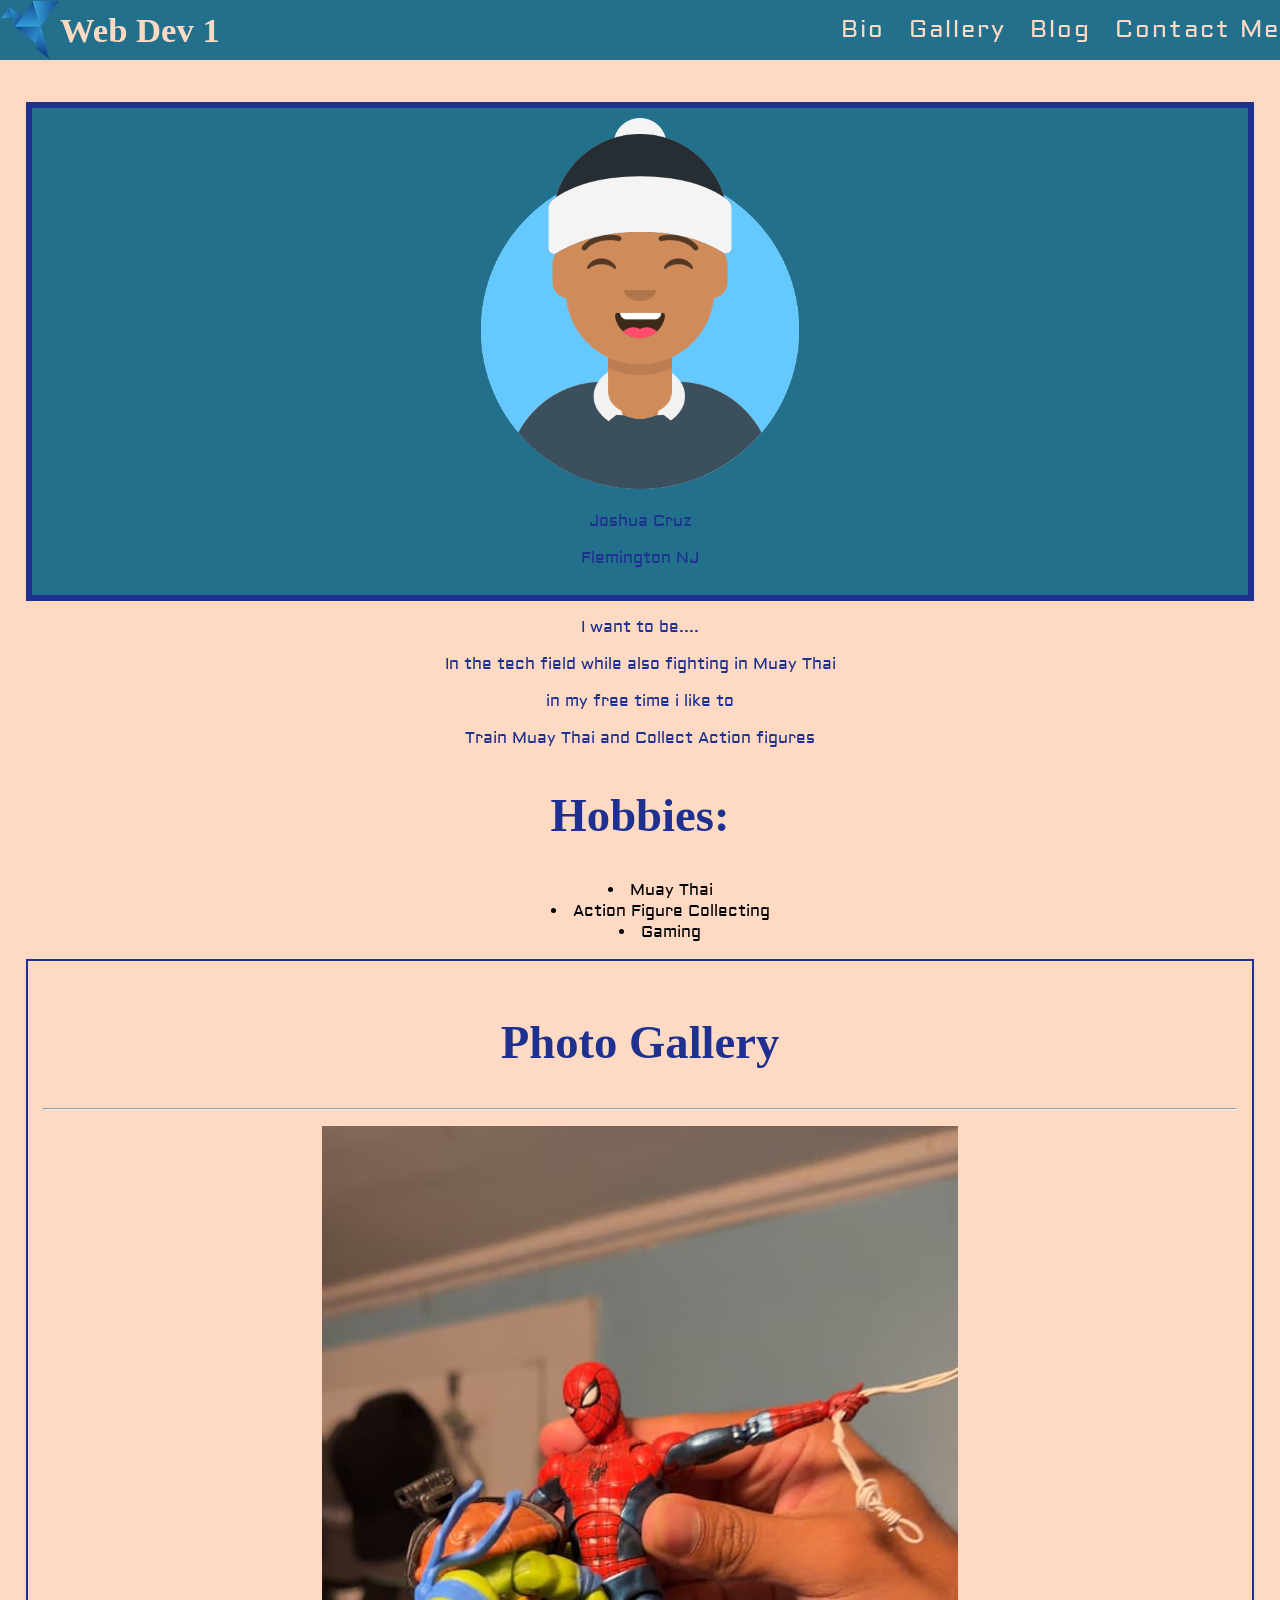
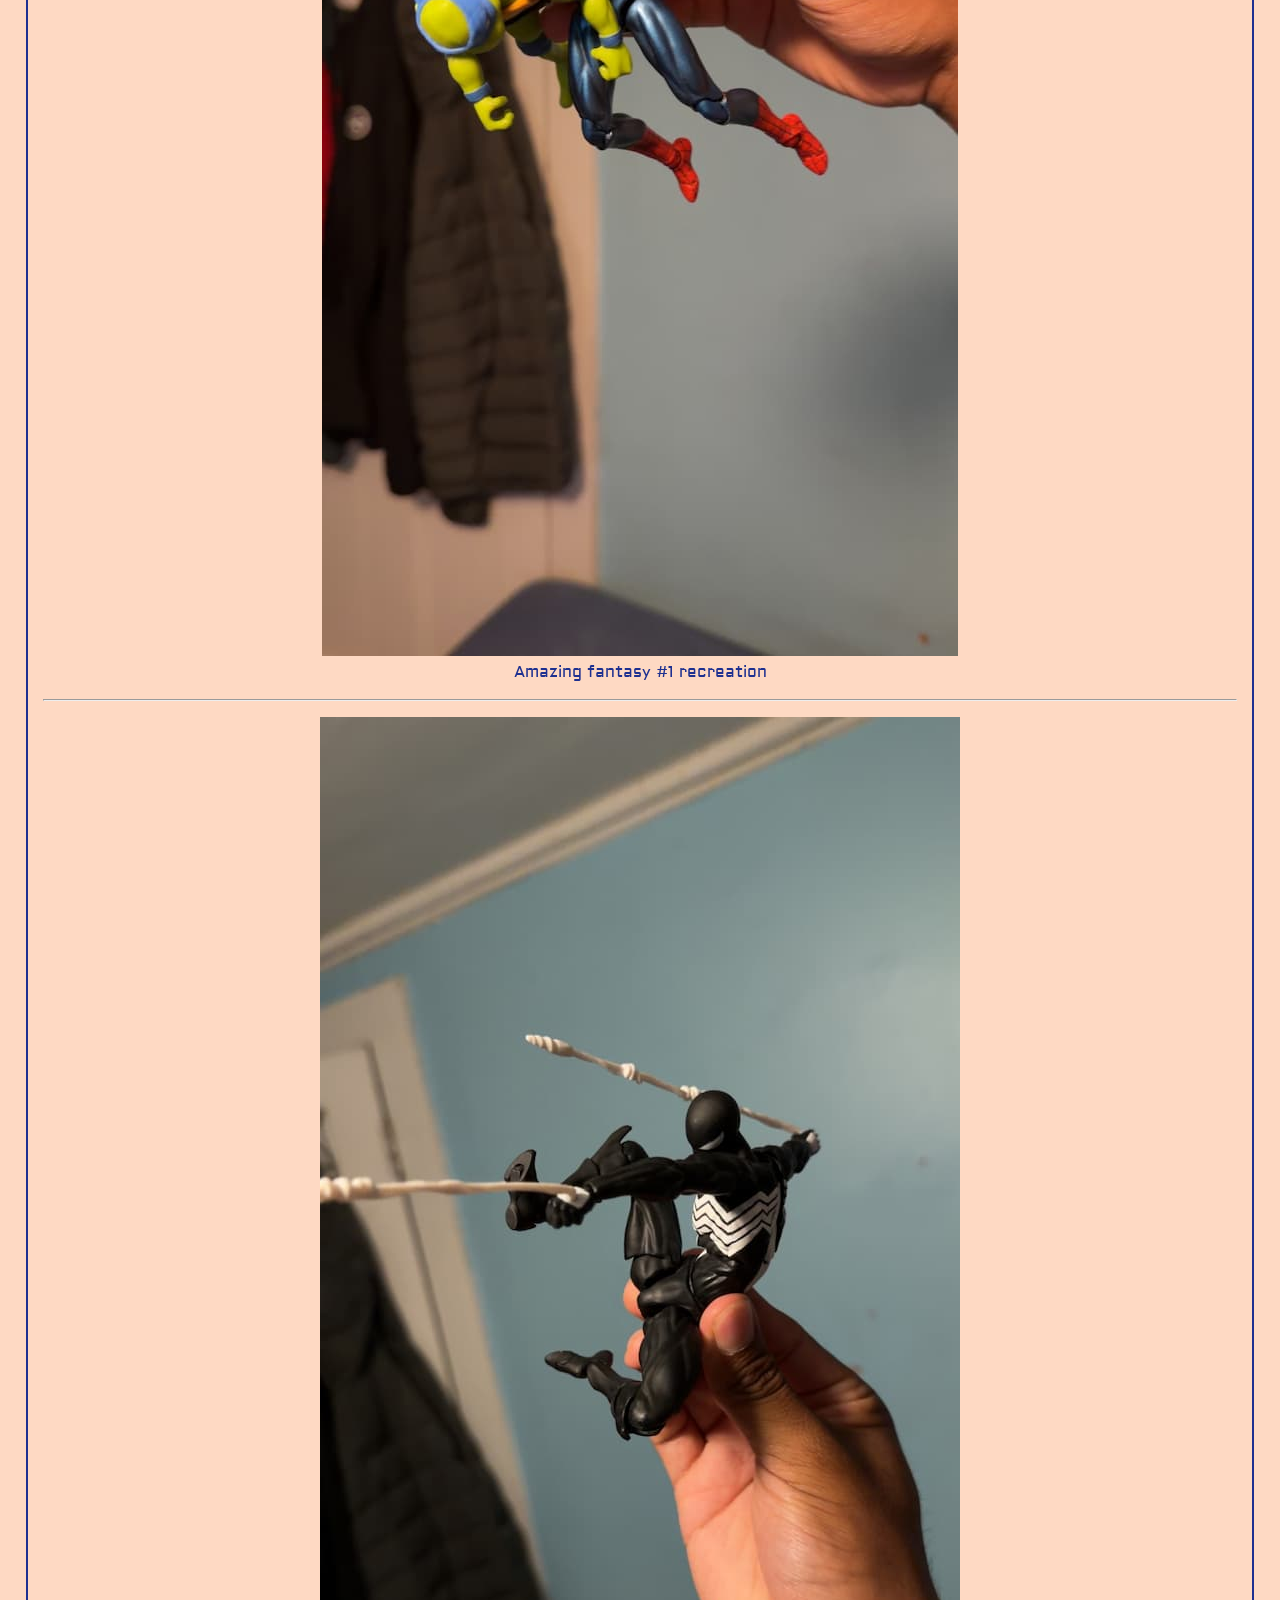
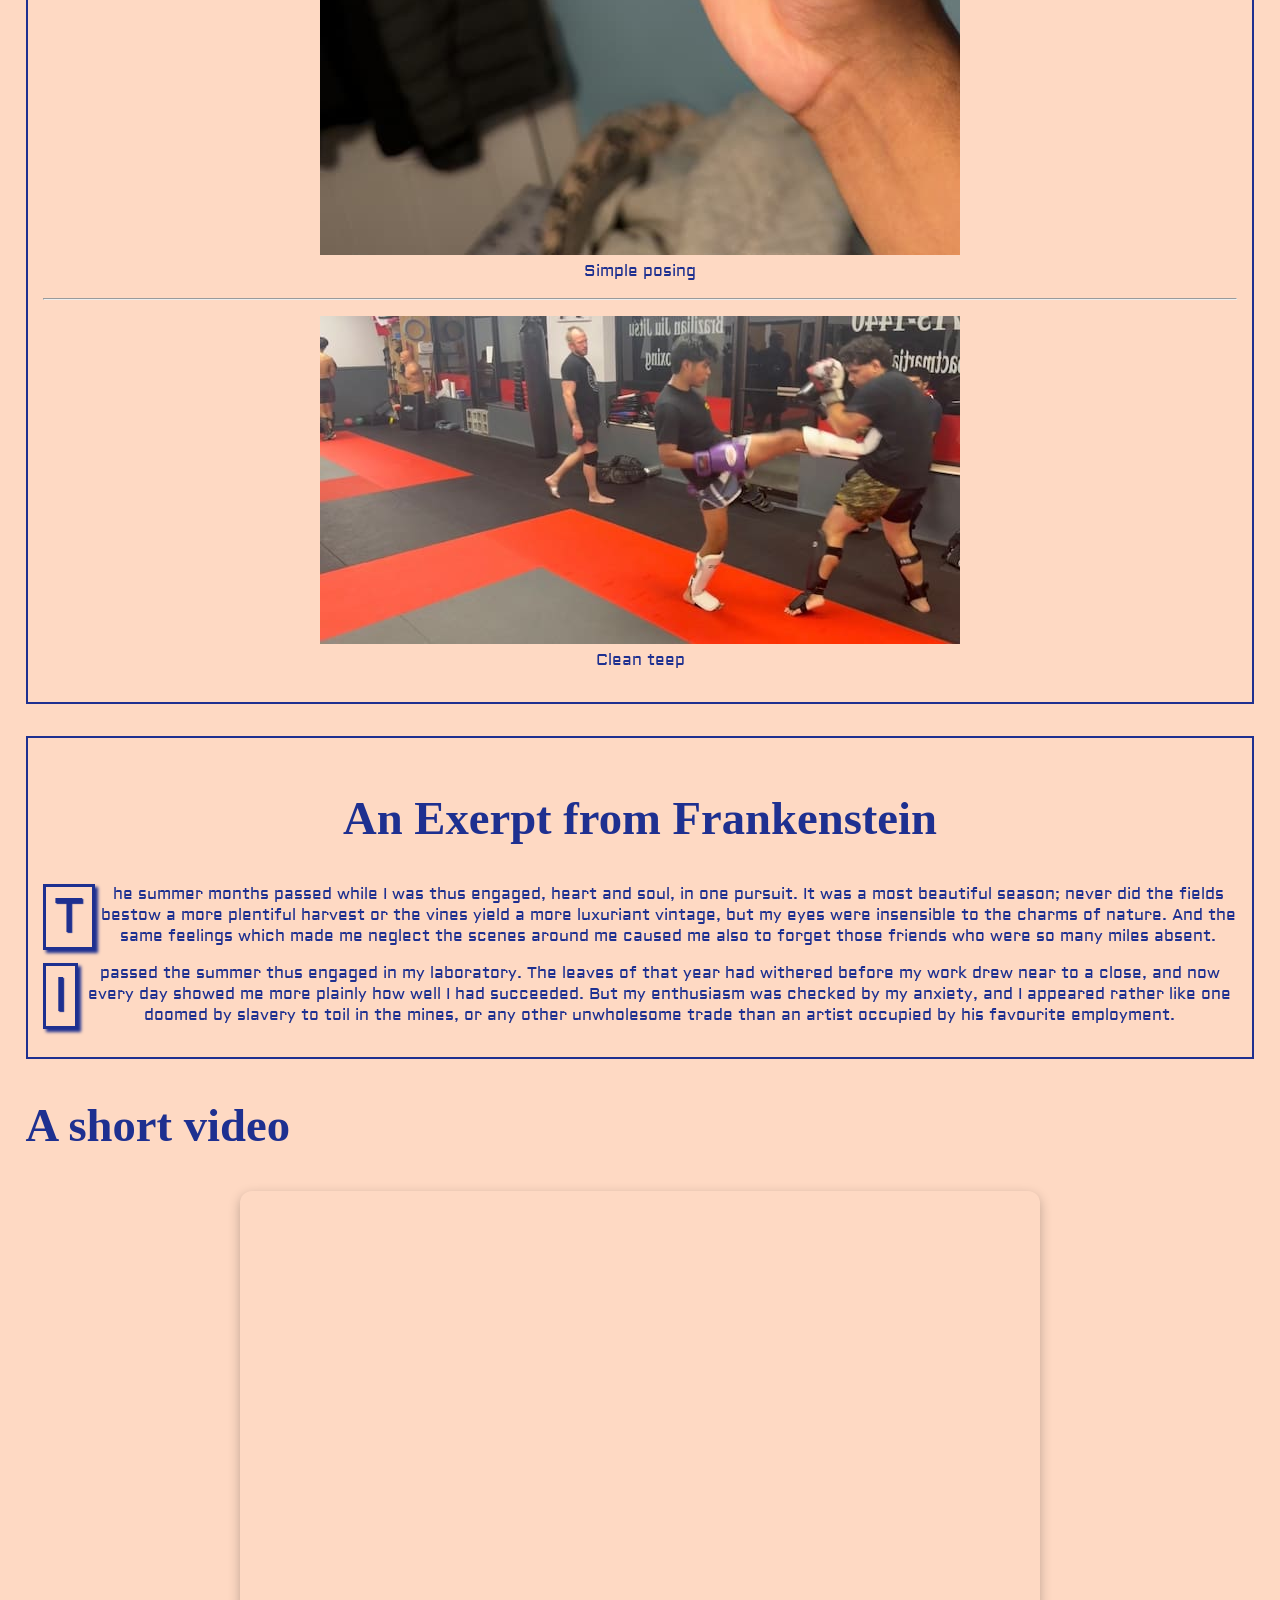
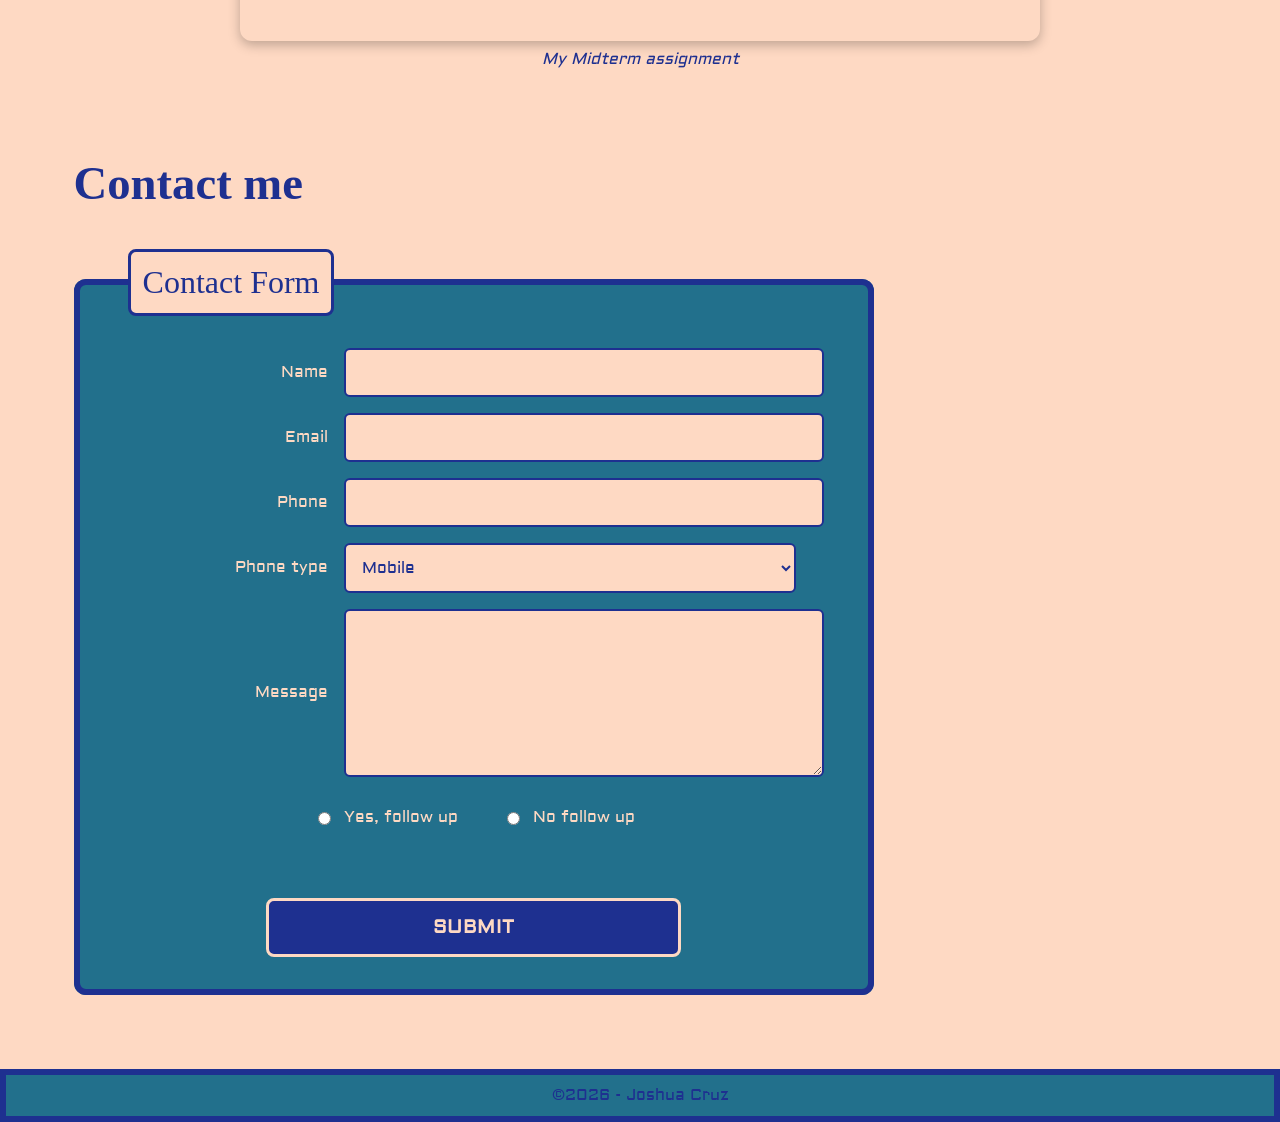
<file: index.html>
<!DOCTYPE html>
<html lang="en">

    <head>
        <meta charset="UTF-8">
        <meta name="viewport" content="width=device-width, initial-scale=1.0">
        <title>About me</title>
        <link rel="preconnect" href="https://fonts.googleapis.com">
<link rel="preconnect" href="https://fonts.gstatic.com" crossorigin>
<link href="https://fonts.googleapis.com/css2?family=Aguafina+Script&family=Aldrich&display=swap" rel="stylesheet">
<link href="css/style.css" rel="stylesheet">
<link href="css/nav.css" rel="stylesheet">
    </head>

    <body>

        <header>
            <header>
    <nav class="navbar">
        <div class="logo">
            <img src="img/bob.svg" alt="Blue origami bird">
            <h1>Web Dev 1</h1>
        </div>
        <div class="navbar-links">
            <ul>
                <li><a class="nav-links" href="#bio" title="Bio">Bio</a></li>
                <li><a class="nav-links" href="#Gallery" title="Gallery">Gallery</a></li>
                <li><a class="nav-links" href="#Lit" title="Blog">Blog</a></li>
                <li><a class="nav-links" href="#contact" title="Contact Me">Contact Me</a></li>
            </ul>
        </div>
    </nav>
</header>
                
        </header>

        <main>
            <section id="Hero">
            <img src="img/avataaars.png" alt="My Avatar">

            <div>
                <p>Joshua Cruz</p>
                <p>Flemington NJ</p>
            </div>


            </section>
            <section id="bio">
                <div>
                    <p>I want to be....</p>
                    <p>In the tech field while also fighting in Muay Thai</p>
                    <p>in my free time i like to</p>
                    <p>Train Muay Thai and Collect Action figures</p>
                </div>

                <section id="Hobbies">
                    <h2>Hobbies:</h2>
                    <ul>
                        <li>Muay Thai</li>
                        <li>Action Figure Collecting</li>
                        <li>Gaming</li>
                    </ul>

                </section>

                <section id="Gallery">
                    <h2>Photo Gallery</h2>
                    <hr>
                    <figure>
                        <img src="img/spidey-640w.jpg" alt="Simple posing">
                        <figcaption>Amazing fantasy #1 recreation </figcaption>
                    </figure>

                    <hr>

                    <figure>
                        <img src="img/symbiote-640w.jpg" alt="Posing">
                        <figcaption>Simple posing</figcaption>
                        
                    </figure>

                    <hr>
                    <figure>
                        <img src="img/sparring-640w.jpg" alt="sparring">
                        <figcaption>Clean teep</figcaption>
                    </figure>
                </section>

                <article id="Lit">

                    <h2>An Exerpt from Frankenstein</h2>
                    <div>
                        <p>The summer months passed while I was thus engaged, heart and soul, in one pursuit. It was a most beautiful season; never did the fields bestow a more plentiful harvest or the vines yield a more luxuriant vintage, but my eyes were insensible to the charms of nature. And the same feelings which made me neglect the scenes around me caused me also to forget those friends who were so many miles absent.</p>

<p>I passed the summer thus engaged in my laboratory. The leaves of that year had withered before my work drew near to a close, and now every day showed me more plainly how well I had succeeded. But my enthusiasm was checked by my anxiety, and I appeared rather like one doomed by slavery to toil in the mines, or any other unwholesome trade than an artist occupied by his favourite employment.</p>


                    </div>
                </article>
            </section>
   </section>
    <section id="video">
        <h2>A short video</h2>
        <figure class="video-figure">
            <iframe src="https://www.youtube.com/embed/3F9geuUu53o?si=vLILy3_hgye3lT7dstart=2" title="YouTube video player" allow="accelerometer; autoplay; clipboard-write; encrypted-media; gyroscope; picture-in-picture; web-share" referrerpolicy="strict-origin-when-cross-origin" allowfullscreen></iframe>
            <figcaption>My Midterm assignment</figcaption>
        </figure>
    </section>
<section id="contact">
    <h2>Contact me</h2>
    <form method="post" action="https://api.web3forms.com/submit">
    <input type="hidden" name="access_key" value="eab29c69-28b3-480a-b6eb-92e06a3d4ef5">
<input type="hidden" name="subject" value="New message from my About Me page">
<input type="hidden" name="redirect" value="https://rvcc-grid.github.io/fa26-about-me-Jcruz34-Muaythai/thanks.html">


         <fieldset>
      <legend>Contact Form</legend>

      <label for="name">Name</label>
      <input type="text" id="name" name="name" required>

      <label for="email">Email</label>
      <input type="email" id="email" name="email" required>

      <label for="phone">Phone</label>
      <input type="tel" id="phone" name="phone">

      <label for="phone-type">Phone type</label>
      <select id="phone-type" name="phone-type">
        <option>Mobile</option>
        <option>Home</option>
        <option>Work</option>
      </select>

      <label for="message">Message</label>
      <textarea id="message" name="message"></textarea>

      <ul>
        <li>
          <input type="radio" id="followup-yes" name="followup" value="yes">
          <label for="followup-yes">Yes, follow up</label>
        </li>
        <li>
          <input type="radio" id="followup-no" name="followup" value="no">
          <label for="followup-no">No follow up</label>
        </li>
      </ul>
      <div data-class="h-captcha" data-captcha="true"></div>
      <button type="submit">Submit</button>
    </fieldset>
    </form>


</section>
            </main>
        </main>

        </main>
<footer>
    ©2026 - Joshua Cruz
</footer>
 <script src="https://web3forms.com/client/script.js" async defer></script>
    </body>

</html>
</file>
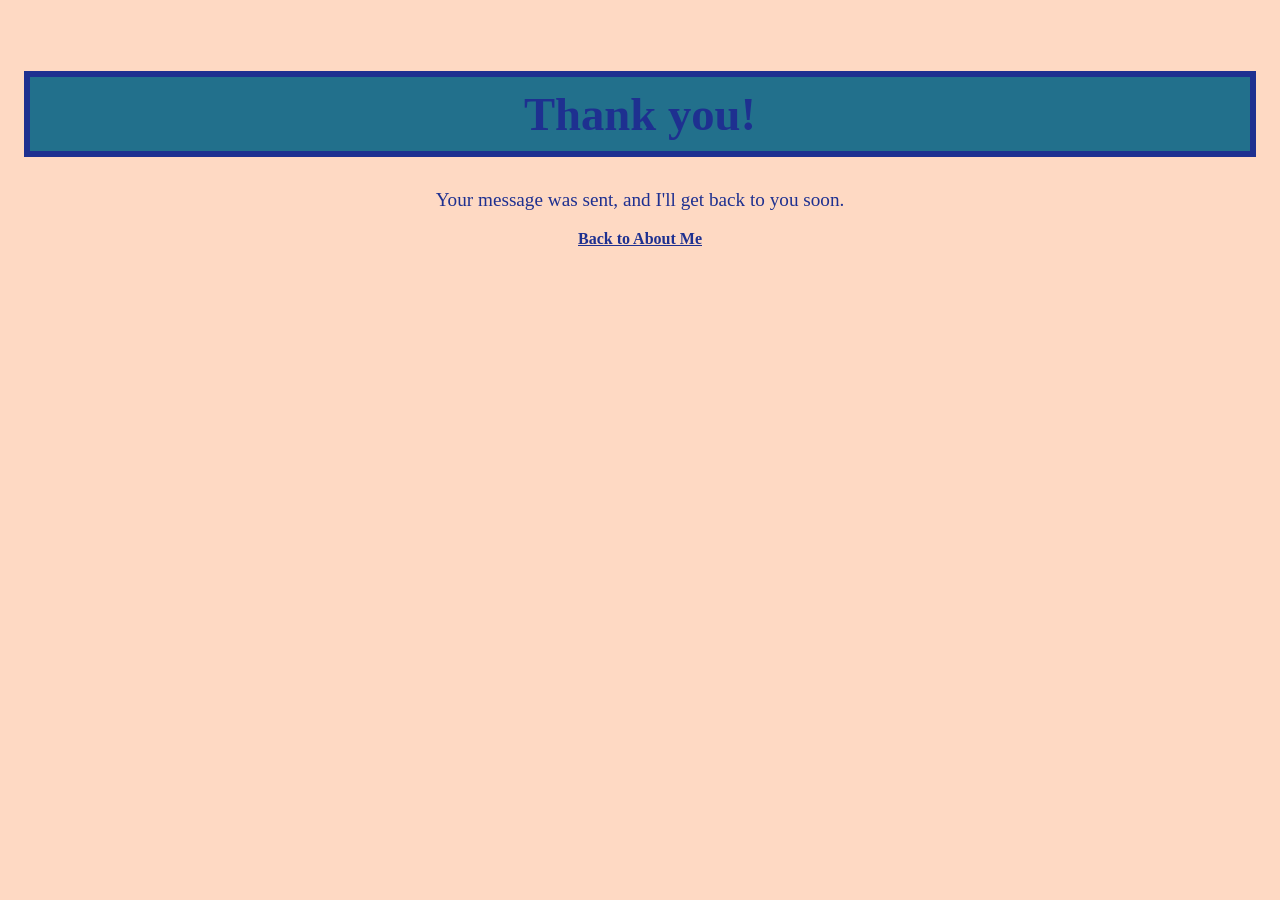
<file: Thanks.html>
<!DOCTYPE html>
<html lang="en">
  <head>
    <meta charset="UTF-8" />
    <meta name="viewport" content="width=device-width, initial-scale=1.0" />
    <title>Thanks | Josh</title>
    <link rel="stylesheet" href="style.css" />
  </head>
  <body>
    <h1>Thank you!</h1>
    <p>Your message was sent, and I'll get back to you soon.</p>
    <a href="index.html">Back to About Me</a>
  </body>
</html>
</file>
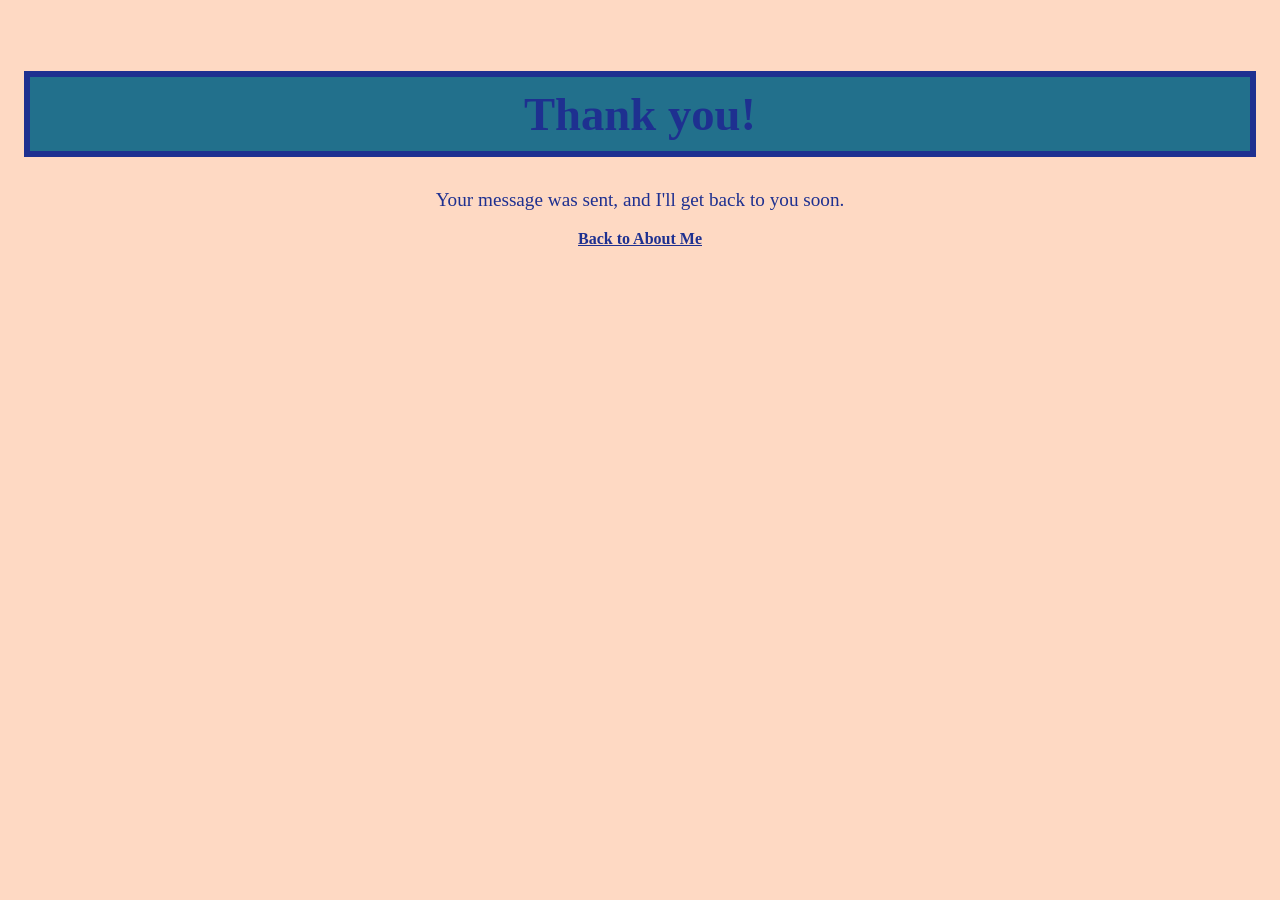
<file: thanks.html>
<!DOCTYPE html>
<html lang="en">
  <head>
    <meta charset="UTF-8" />
    <meta name="viewport" content="width=device-width, initial-scale=1.0" />
    <title>Thanks | Josh</title>
    <link rel="stylesheet" href="style.css" />
  </head>
  <body>
    <h1>Thank you!</h1>
    <p>Your message was sent, and I'll get back to you soon.</p>
    <a href="index.html">Back to About Me</a>
  </body>
</html>
</file>
<file: css/style.css>
body {
    background-color:#FED9C3;
    color: #1E3090;
    font-family:Aldrich;
}
h1,h2,h3,h4,h5,h6{
    font-family:Aguafina;
    font-size: 35pt;
    
}

header{
    text-align: center;
}

/* Hero section */

#Hero,footer{
    text-align: center;
    background-color: #22708C;
    padding: 10px;
    border:  6px solid #1E3090;
}

#Hero img{
    width: 350px;
}

/* bio section */

#bio{
    text-align: center;
}

/* Hobbies section */

#Hobbies ul li{
    list-style-position: inside;
   color: black;
}

/* Gallery */

#Gallery{
 border: 2px solid #1E3090;
padding: 15px;
margin-bottom: 2rem;
align-items: center;

}
#Gallery img{
    max-height: 100%;
}

#Gallery figure{
    text-align: center;
}

#Lit{
    border: 2px solid #1E3090;
padding: 15px;
margin-bottom: 2rem;

}

#Lit div p{
    text-align: center;
}
#Lit div p:first-letter{
    color: #1E3090;
    float: left;
    font-size: 3rem;
    border: 3px solid #1E3090;
    margin-right: .10em;
    padding: 0 8px;
    box-shadow: 3px 3px 3px;
    text-shadow: 1px 1px 1px ;
}

#video .video-figure {
  max-width: 800px;
  margin: 2rem auto;
  padding: 0 1rem;
}

#video iframe {
  display: block;
  width: 100%;
  height: auto;
  aspect-ratio: 16 / 9;
  border: none;
  border-radius: 12px;
  box-shadow: 0 4px 12px rgba(0, 0, 0, 0.25);
}

#video figcaption {
  margin-top: 0.5rem;
  text-align: center;
  font-style: italic;
}

@media (max-width: 600px) {
  #video .video-figure {
    margin: 1rem auto;
  }
  #video iframe {
    border-radius: 6px;
  }
}

/* Contact form */

#contact {
    max-width: 700px;
    margin: 2rem;
    padding: 1rem;
}

#contact fieldset{
display: grid;
grid-template-columns: 1fr;
gap: 0.5rem;
background-color: #22708C;
color: #FED9C3;
border: 6px solid #1E3090;
border-radius: 12px;
padding: 1rem;
margin: 0;
min-width: none;
}

#contact legend{
    font-family: Aquafina;
    color: #1E3090;
    font-size: 24pt;
    background-color: #FED9C3;
    border: 3px solid #1E3090;
    border-radius: 8px;
    padding: 12px;
}

#contact label{
    font-size: 1rem;
    margin-top: 0.5rem;
}

#contact input[type="text"],
#contact input[type="email"],
#contact input[type="tel"],
#contact select,
#contact textarea {
    width: 95%;
    padding: 12px;
    font-family: Aldrich;
    font-size: 1rem;
    color: #1E3090;
    background-color: #FED9C3;
    border: 2px solid #1E3090;
    border-radius: 6px;
}

#contact textarea{
    min-height: 140px;
    resize: vertical;
}

/* Radio List */

#contact ul{
    list-style: none;
    margin: 0.5rem;
    padding: 0;
}

#contact ul li{
    display: flex;
    align-items: center;
    gap: 10px;
    padding:6px;
}

#contact [data-captcha] {
    margin: 0.5rem;
}

#contact button[type="submit"] {
    width:100%;
    padding:14px;
    margin-top:0.5rem;
    font-family: Aldrich;
    font-size:1.2rem;
    font-weight: bold;
    letter-spacing:0.05rem;
    text-transform: uppercase;
    color:#FED9C3;
    background-color: #1E3090;
    border:3px solid #FED9C3;
    border-radius:8px;
    cursor:pointer;

}

#contact button[type="submit"]:hover,
#contact button[type="submit"]:focus {
    color: #1E3090;
    background-color: #FED9C3;
    border-color: #1E3090;
}

@media (min-width: 768px) {
    #contact fieldset {
        grid-template-columns: 160px 1fr;
        align-items: center;
        gap: 1rem;
        padding: 1.5rem 2rem;
    }

     #contact label {
        margin-top: 0;
        text-align: right;
    }

    #contact textarea {
        align-self: start;
    }

    #contact ul,
    #contact [data-captcha],
    #contact button[type="submit"] {
        grid-column: 1 / -1;
    }

    #contact ul {
        display: flex;
        justify-content: center;
        gap: 2rem;
    }

    #contact button[type="submit"] {
        justify-self: center;
        width: 60%;
    }
}

/* Larger screens */

@media (min-width: 1100px) {
    #contact {
        max-width: 800px;
    }

    #contact fieldset {
        grid-template-columns: 200px 1fr;
        padding: 2rem 3rem;
    }
}
</file>
<file: css/nav.css>
/* make scrolling smooth */
html{
    scroll-behavior: smooth;
}

/* 
 get rid of padding & sizing on body so
 header is at top
*/
body{
    box-sizing: border-box;
    padding: 0%;
    margin: 0%;
}

/* add some padding back to rest of page */
main{
    padding: 2vw;
}

/* navbar */
.navbar{
    background-color:#22708c;
    color: #FED9C3;
    display: flex;
    flex-direction: column;
    align-items: center;
    font-size: 1.5rem;
    margin-bottom: 1rem;
}


/* logo */

.logo{
    display: flex;
    align-items: center;
}
.logo img{
    width: 60px;
}

.logo h1{
    margin: 0%;
    font-size: 26pt;
    color: #FED9C3;
}
/* navigation list */

.navbar-links li{
    list-style: none;
    display: block;
    padding: 0.3em 0;

}

.navbar-links{
    width: 100%;
}


/*  
 style all a tags in header 
 and then on hover
*/
.navbar-links a{
    color: #FED9C3;
    background-color: #22708c;
    font-size: 1.5rem;
    padding: 1rem 1.25;
    letter-spacing: 2px;
    text-decoration: none;
    display: inline-block;
}

.navbar-links a:hover,
.navbar-links a:focus{

    background-color: #FED9C3;
    color: #22708c;
    border-radius:10px;
}


/* 
media query for non-mobile nav bar
min-width set to width of nav elements 
such that no text wraps 
*/


@media screen and (min-width:60rem) {

     .navbar{
        flex-direction: row;
        justify-content: space-between;
    }

    .navbar-links{
       display: flex;
       flex-direction: row;
       justify-content: space-between;
       width: auto;
       margin-left: auto;
    }

    .navbar-links ul{
        display: flex;
        justify-content: space-between;
        gap: 1.5rem;
        margin: 0%;
        padding: 0%;
    }
}
</file>
<file: style.css>
body {
    background-color: #FED9C3;
    color: #1E3090;
    font-family: Aldrich;
    text-align: center;
    padding: 2rem 1rem;
}

h1 {
    font-family: Aguafina;
    font-size: 35pt;
    background-color: #22708C;
    padding: 10px;
    border: 6px solid #1E3090;
}

p {
    font-size: 1.2rem;
}

a {
    color: #1E3090;
    font-weight: bold;
}
</file>
